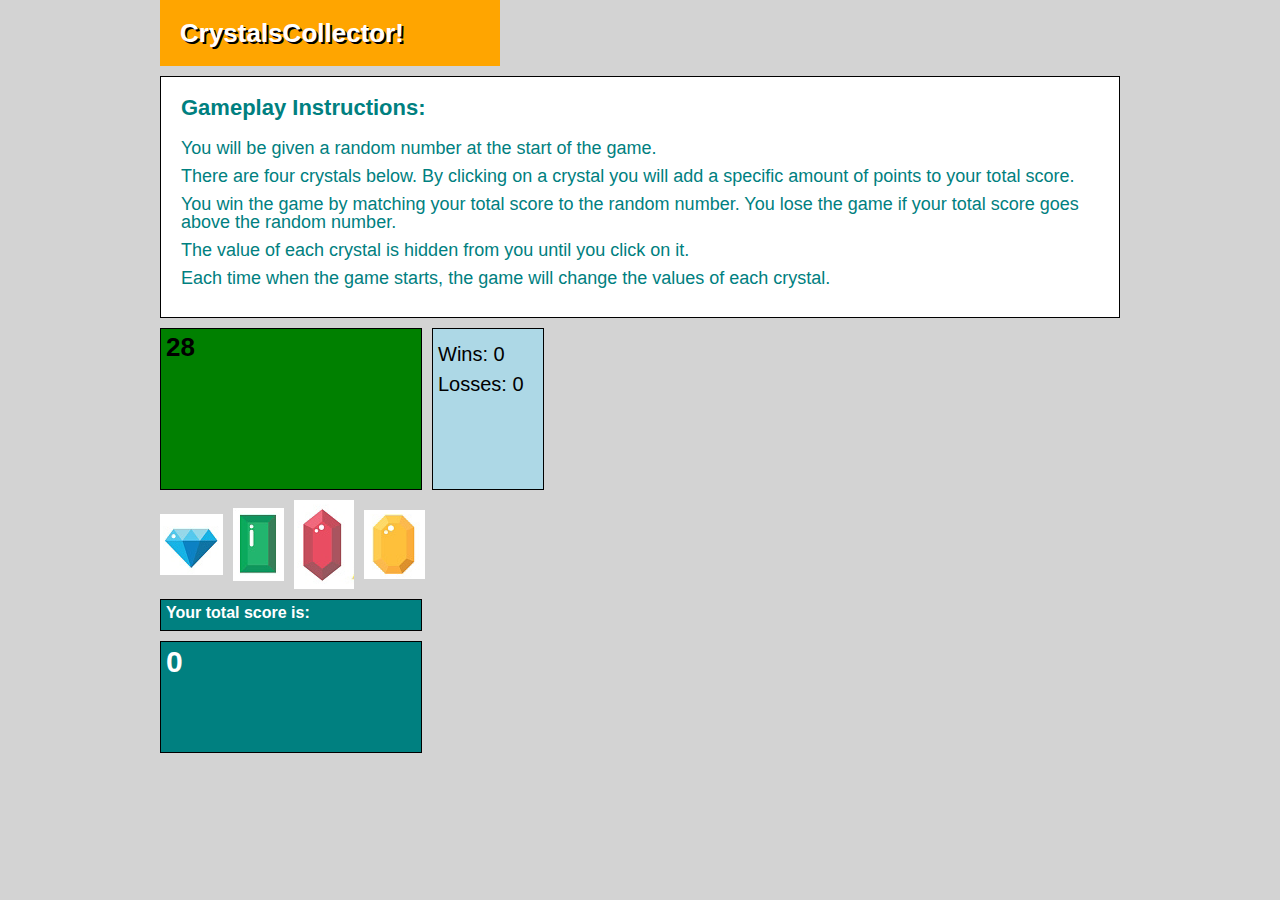
<file: index.html>
<!DOCTYPE html>
<html lang="en">
<head>
    <meta charset="UTF-8">
    <meta name="viewport" content="width=device-width, initial-scale=1.0">
    <meta http-equiv="X-UA-Compatible" content="ie=edge">
    <title>Crystal Collector Game</title>
    <link rel="stylesheet" type="text/css" href="assets/css/reset.css">
    <link rel="stylesheet" type="text/css" href="assets/css/style.css">
    
</head>
<body>

    <h1>CrystalsCollector!</h1>
    <div class="instructions">
        <h2>Gameplay Instructions:</h2>
        <p>You will be given a random number at the start of the game.</p>
        <p>There are four crystals below. By clicking on a crystal you will add a specific amount of points to your total score.</p>
        <p>You win the game by matching your total score to the random number. You lose the game if your total score goes above the random number.</p>
        <p>The value of each crystal is hidden from you until you click on it.</p>
        <p>Each time when the game starts, the game will change the values of each crystal.</p>
    </div>
    <div class="container clearfix">
        <div class="container1">
            <p id="randomNumber">39</h1>
        </div>
        <div class="container2">
            <p id="win-loss" class="stats"></p>
            <p id="wins" class="stats">Wins: 0</p>
            <p id="losses" class="stats">Losses: 0</p>
        </div>
    </div>

    <div id="images">
        <!-- Display 4 crystals here, and make them clickable -->
    </div>

    <div>
        <p id="score">Your total score is:</p>
        <p id="totalScore">0</p>
    </div>

    <script src="https://cdnjs.cloudflare.com/ajax/libs/jquery/3.2.1/jquery.min.js"></script>
    <script src="assets/javascript/game.js"></script>
    
</body>
</html>
</file>
<file: assets/css/style.css>
body {
    width: 960px; 
    margin: 0 auto;
    background-color: lightgray;
    box-sizing: border-box;
    font-family: Arial, Helvetica, sans-serif;
    font-size: 16px;
}

h1 {
    width: 300px;
    background-color: orange;
    padding: 20px;
    margin-bottom: 10px;
    color: white;
    text-shadow: 2px 2px black;
    font-family: Arial, Helvetica, sans-serif;
    font-size: 26px;
    font-weight: bold;
}

h2 {
    padding-bottom: 20px;
    font-family: Arial, Helvetica, sans-serif;
    font-size: 22px;
    font-weight: bold;
}

p {
    padding-bottom: 10px;
}

.clearfix::after {
    content: "";
    clear: both;
    display: table;
}

.instructions {
    padding: 20px;
    border: 1px solid black;
    margin: 10px auto;
    background-color: white;
    color: teal;
    font-family: Arial, Helvetica, sans-serif;
    font-size: 18px;
    font-weight: normal;
}

.container {
    margin-bottom: 10px;
}

.container1 {
    width: 250px;
    height: 150px;
    background-color: green;
    border: 1px solid black;
    margin-right: 10px;
    padding: 5px;
    float: left;
}

.container2 {
    width: 100px;
    height: 150px;
    background-color: lightblue;
    border: 1px solid black;
    padding: 5px;
    float: left;
}

.crystal {
    margin-right: 10px;
    margin-bottom: 10px;
    vertical-align: middle;
}

.scoreContainer {
    width: 250px;
    height: 25px;
    background-color: teal;
    border: 1px solid black;
    margin-right: 10px;
    padding: 5px;
}

.stats {
    font-size: 20px;
}

#randomNumber {
    font-size: 26px;
    font-weight: bold;
}

#scoreContainer {
    
}

#score,
#totalScore {
    width: 250px;
    height: 20px;
    color: white;
    font-weight: bold;
    background-color: teal;
    border: 1px solid black;
    margin-bottom: 10px;
    padding: 5px;
}

#totalScore {
    height: 100px;
    font-size: 30px;
}
</file>
